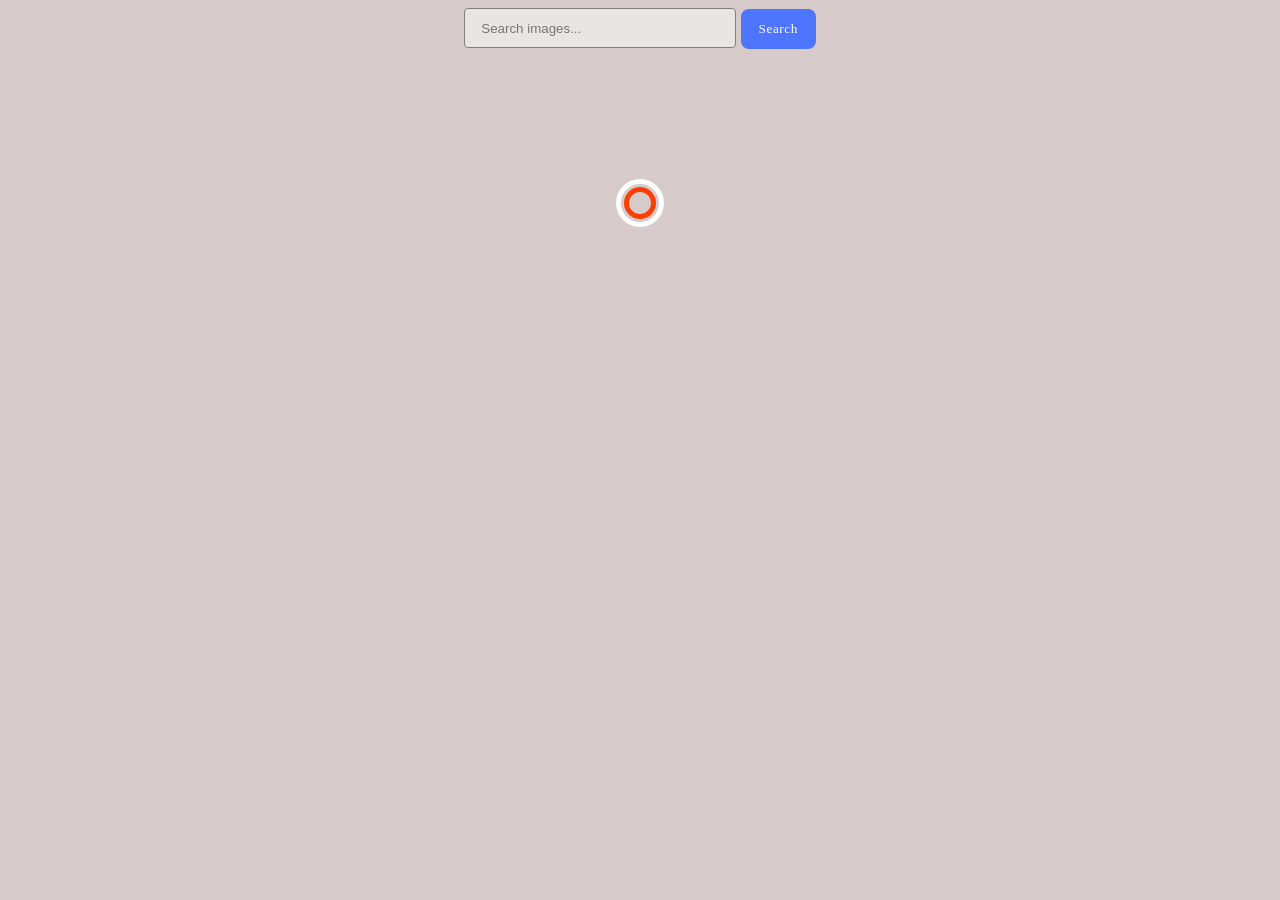
<file: src/index.html>
<!DOCTYPE html>
<html lang="en">
  <head>
    <meta charset="UTF-8" />
    <link rel="icon" type="image/svg+xml" href="/favicon.svg" />
    <meta name="viewport" content="width=device-width, initial-scale=1.0" />
    <title>goit-js-hw-12</title>
    <link rel="stylesheet" href="./css/styles.css" />
  </head>
  <body>
    <div class="container">
      <div class="wrap-form">
        <form class="form">
          <input
            type="text"
            name="valueGallery"
            id="valueGallery"
            class="valueGallery"
            placeholder="Search images..."
          />
          <button class="form-button" type="submit">Search</button>
        </form>
      </div>
      <ul class="gallery"></ul>
      <button type="button" class="btn-load">Load more</button>
      <span class="loader"></span>
    </div>

    <script type="module" src="./main.js"></script>
  </body>
</html>
</file>
<file: src/css/styles.css>
/**
  |============================
  | include css partials with
  | default @import url()
  |============================
*/

:root {
  font-family: Inter, Avenir, Helvetica, Arial, sans-serif;
  font-size: 16px;
  line-height: 24px;
  font-weight: 400;

  color: #242424;
  background-color: #d6caca;

  font-synthesis: none;
  text-rendering: optimizeLegibility;
  -webkit-font-smoothing: antialiased;
  -moz-osx-font-smoothing: grayscale;
  -webkit-text-size-adjust: 100%;
}
* {
  box-sizing: border-box;
}
ul,
li {
  margin: 0;
  padding: 0;
  list-style: none;
}
p {
  margin: 0;
}
a {
  color: currentColor;
  text-decoration: none;
  display: block;
}

img {
  display: block;
  max-width: 100%;
  height: auto;
}

body {
  background-color: #d6caca;
}
.container {
  display: flex;
  flex-direction: column;
  gap: 30px;
  justify-content: center;
  align-items: center;
}

.form {
  margin: 0 auto;
}
input {
  outline: none;
  width: 272px;
  height: 40px;
  padding: 8px 16px;
  border-radius: 4px;
  border: 1px solid #808080;
  background-color: #eae5e5;
}

input:hover {
  border: 2px solid #070707;
}
input:focus {
  border: 2px solid #4e75ff;
}
button {
  outline: none;
  cursor: pointer;
  border: none;
  display: inline-flex;
  padding: 8px 16px;
  width: 75px;
  height: 40px;
  justify-content: center;
  align-items: center;
  border-radius: 8px;
  background: #4e75ff;
  color: #fff;
  font-family: Montserrat;
  font-style: normal;
  font-weight: 500;
  line-height: 1.5;
  letter-spacing: 0.04em;
}

button:hover {
  background-color: #6c8cff;
}
.btn-load {
  visibility: hidden;
  width: 100px;
}
.gallery {
  display: flex;
  flex-wrap: wrap;
  justify-content: center;
  align-items: center;
  gap: 10px;
}

.card {
  display: flex;
  flex-direction: column;
  justify-content: space-between;
  align-items: center;
  width: 360px;
  height: 260px;
  border: 1px solid #242424;
  border-radius: 5px;
}
.img-comments {
  display: flex;
  justify-content: center;
  align-items: center;
  text-align: center;
  margin-bottom: 5px;
}

.img-container img {
  width: 360px;
  height: 200px;
  border-radius: 5px;
}

.loader {
  width: 48px;
  height: 48px;
  border-radius: 50%;
  position: relative;
  animation: rotate 1s linear infinite;
}
.loader::before,
.loader::after {
  content: '';
  box-sizing: border-box;
  position: absolute;
  inset: 0px;
  border-radius: 50%;
  border: 5px solid #fff;
  animation: prixClipFix 2s linear infinite;
}
.loader::after {
  inset: 8px;
  transform: rotate3d(90, 90, 0, 180deg);
  border-color: #ff3d00;
}

@keyframes rotate {
  0% {
    transform: rotate(0deg);
  }
  100% {
    transform: rotate(360deg);
  }
}

@keyframes prixClipFix {
  0% {
    clip-path: polygon(50% 50%, 0 0, 0 0, 0 0, 0 0, 0 0);
  }
  50% {
    clip-path: polygon(50% 50%, 0 0, 100% 0, 100% 0, 100% 0, 100% 0);
  }
  75%,
  100% {
    clip-path: polygon(50% 50%, 0 0, 100% 0, 100% 100%, 100% 100%, 100% 100%);
  }
}
</file>
